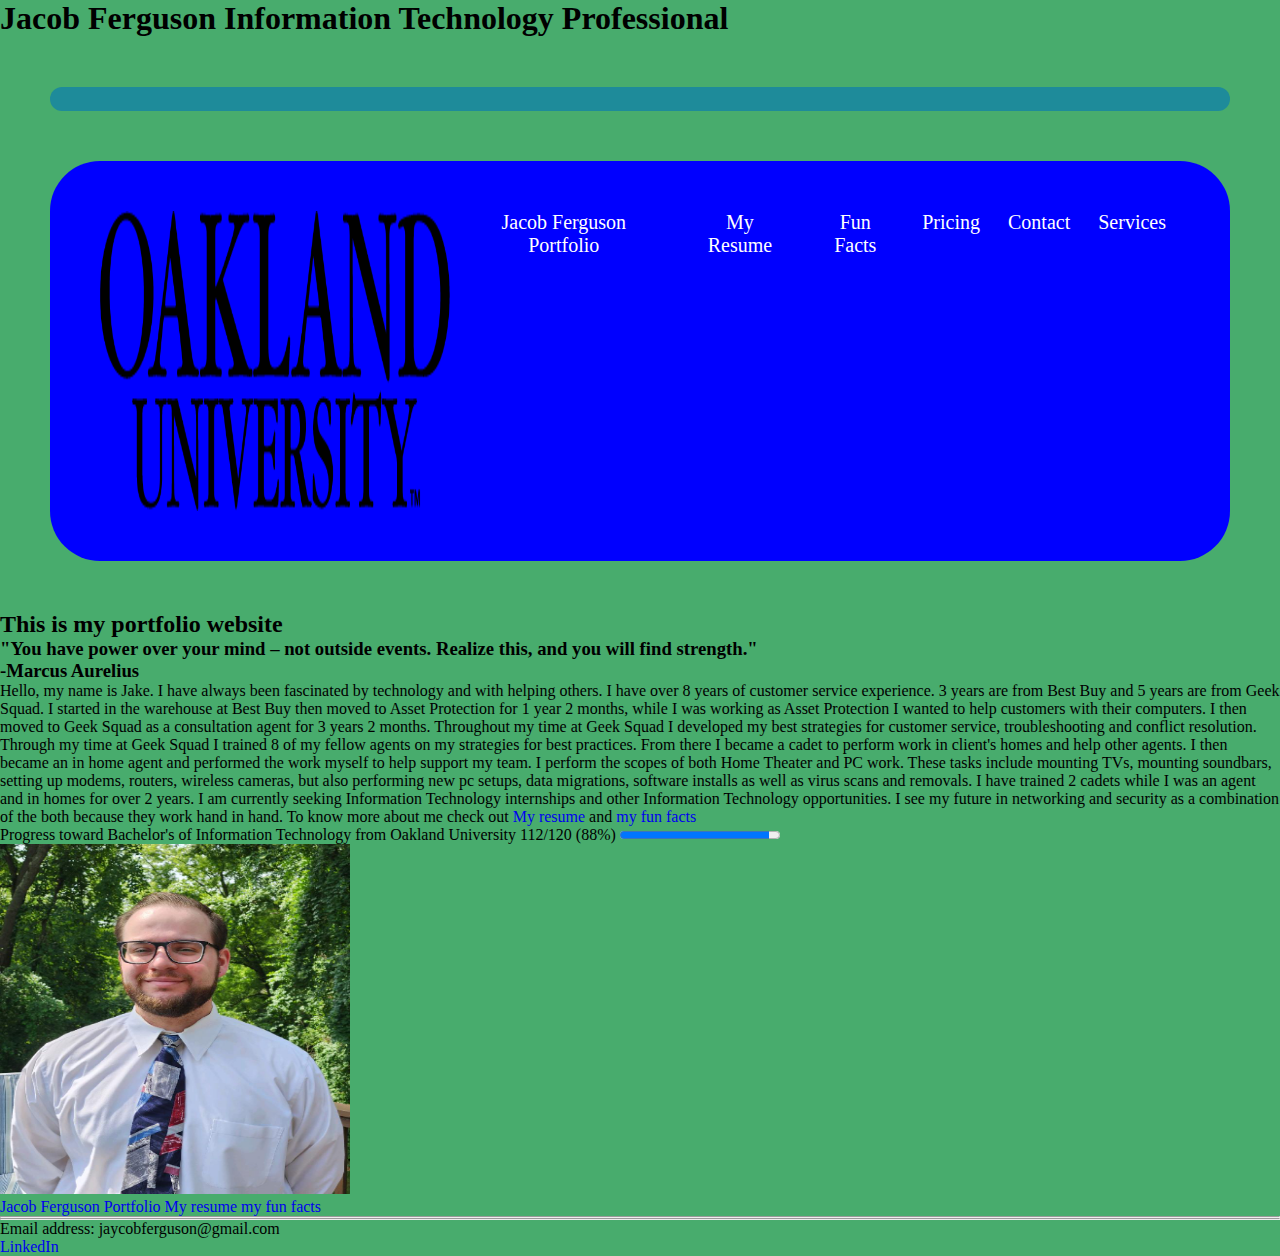
<file: index.html>
<!DOCTYPE html>
<html lang="en">
  <head>
    <meta charset="UTF-8" />
    <meta name="viewport" content="width=device-width, initial-scale=1.0" />
    <title>Information Technology Professional Jake Ferguson</title>
    <!--Link to favicon (the little icon on the tab of the website)-->
    <link rel="shortcut icon" href="./images/matrix.png" type="image/x-icon" />
    <!--Link to CSS file-->
    <link rel="stylesheet" href="css/Interactive.css">
    <style>
    /*This is how we will hide the dropdown box initially*/
    ul.dropdown {
      display: none;
    }
    </style>
     <!--Here we use JavaScript to toggle the dropdown-->
     <script>
      //This will let us toggle the dropdown
    <div class="dropdown">
  <button class="dropbtn">Services</button>
  <div class="dropdown-content">
    <a href="#">Home Theater Work</a>
    <a href="#">PC Work</a>
    <a href="#">Training</a>
    <a href="#">Troubleshooting</a>
    </div>
  </div>
    </script>
  </head>
  <body>
    <div>

      <!--This is the title of the webpage-->
     <h1><b>Jacob Ferguson Information Technology Professional</b></h1>

    <nav class="navbar"></nav>
    <!--Logo container-->
    <div class="logo">
    </div>
    <!--Navigation menu container-->
    <ul class="nav-links">
      <!--Hamburger menu icon and checkbox hack-->
      <input type="checkbox" id="checkbox_toggle" />
      <label for="checkbox_toggle" class="hamburger">&#9776;</label>

      <!-- Write out the nav menu options -->
      <div>
        <nav class="menu">
          <img class="logo" src="./images/OaklandUniversity.png" width="350" height="300" style="float: left;">
      <ul class="Nav-bar">
        
        <li><a href="./index.html">Jacob Ferguson Portfolio</a></li>
        <li><a href="./html/my_resume.html">My Resume</a></li>
        <li><a href="./html/my_fun_facts.html" class="nav-link">Fun Facts</a></li>
        <li><a href="/">Pricing</a></li></li>
        <li><a href="/">Contact</a></li>
        <!--DROPDOWN MENU-->
        <div class="dropdown">
          <button class="dropbtn">Services</button>
          <div class="dropdown-content">
            <a href="#">Home Theater Work</a>
            <a href="#">PC Work</a>
            <a href="#">Training</a>
            <a href="#">Troubleshooting</a>
            </div>
      </ul>
       
        </ul>
      </ul>
    </div>

      <!--This is my description of the website-->
      <h2>This is my portfolio website</h2>
      <!--This is my personal quote-->
      <h3>
        "You have power over your mind – not outside events. Realize this, and
        you will find strength."
      </h3>
      <h3>-Marcus Aurelius</h3>
      <!--This is my introduction-->
      <p>
        Hello, my name is Jake. I have always been fascinated by technology and
        with helping others. I have over 8 years of customer service experience.
        3 years are from Best Buy and 5 years are from Geek Squad. I started in the warehouse at Best
        Buy then moved to Asset Protection for 1 year 2 months, while I was
        working as Asset Protection I wanted to help customers with their
        computers. I then moved to Geek Squad as a consultation agent for 3
        years 2 months. Throughout my time at Geek Squad I developed my best
        strategies for customer service, troubleshooting and conflict resolution.
        Through my time at Geek Squad I trained 8 of my fellow agents on my strategies for best practices.
        From there I became a cadet to perform work in client's homes and help
        other agents. I then became an in home agent and performed the work
        myself to help support my team. I perform the scopes of both Home Theater
        and PC work. These tasks include mounting TVs, mounting soundbars, setting up
        modems, routers, wireless cameras, but also performing new pc setups, 
        data migrations, software installs as well as virus scans and removals.
         I have trained 2 cadets while I was an agent and in homes for over 2 years. 
         I am currently seeking Information Technology internships and other Information Technology opportunities. 
         I see my future in networking and security as a combination of the both because they work hand in hand. To
        know more about me check out
        <a href="./html/my_resume.html" class="navOption">My resume</a> and
        <a href="./html/my_fun_facts.html" class="navOption">my fun facts</a>
      </p>

      <label for="file"
        >Progress toward Bachelor's of Information Technology from Oakland
        University 112/120 (88%)</label>
      <!--This is my progress bar-->
      <progress id="file" value="112" max="120">88%</progress>
      <header id="page_header" class="">
        <div id="logoContainter">
          <a> </a>
          <!--This is my profile picture-->
          <img
            src="./images/Personal Picture.jpeg"
            alt="Jacob Ferguson Picture"
            height="350"
            width="350"
            />
          <br></div>
          <!--This is the self-referencing link back to the current webpage-->
          <a
            href="/index.html"
            class="navOption"
            >Jacob Ferguson Portfolio</a>
            <!--This is a link to the resume page-->
          <a href="html/my_resume.html" 
          class="navOption"
          >My resume</a>
          <!--This is a link to the my fun facts page-->
          <a href="./html/my_fun_facts.html" 
          class="navOption">
          my fun facts</a>
        </div>
        <div id="logoContainer"></div>
        <nav id="navbar"></nav>
        <hr />
        <hr />
        <p>
          <!--Here is the additional contact information section-->
          Email address: jaycobferguson@gmail.com
          <br />
          <a href="https://www.linkedin.com/in/jacob-ferguson-making-it-happen/"
            >LinkedIn</a>
        </p>
      </header>
    </div>
  </body>
</html>
</file>
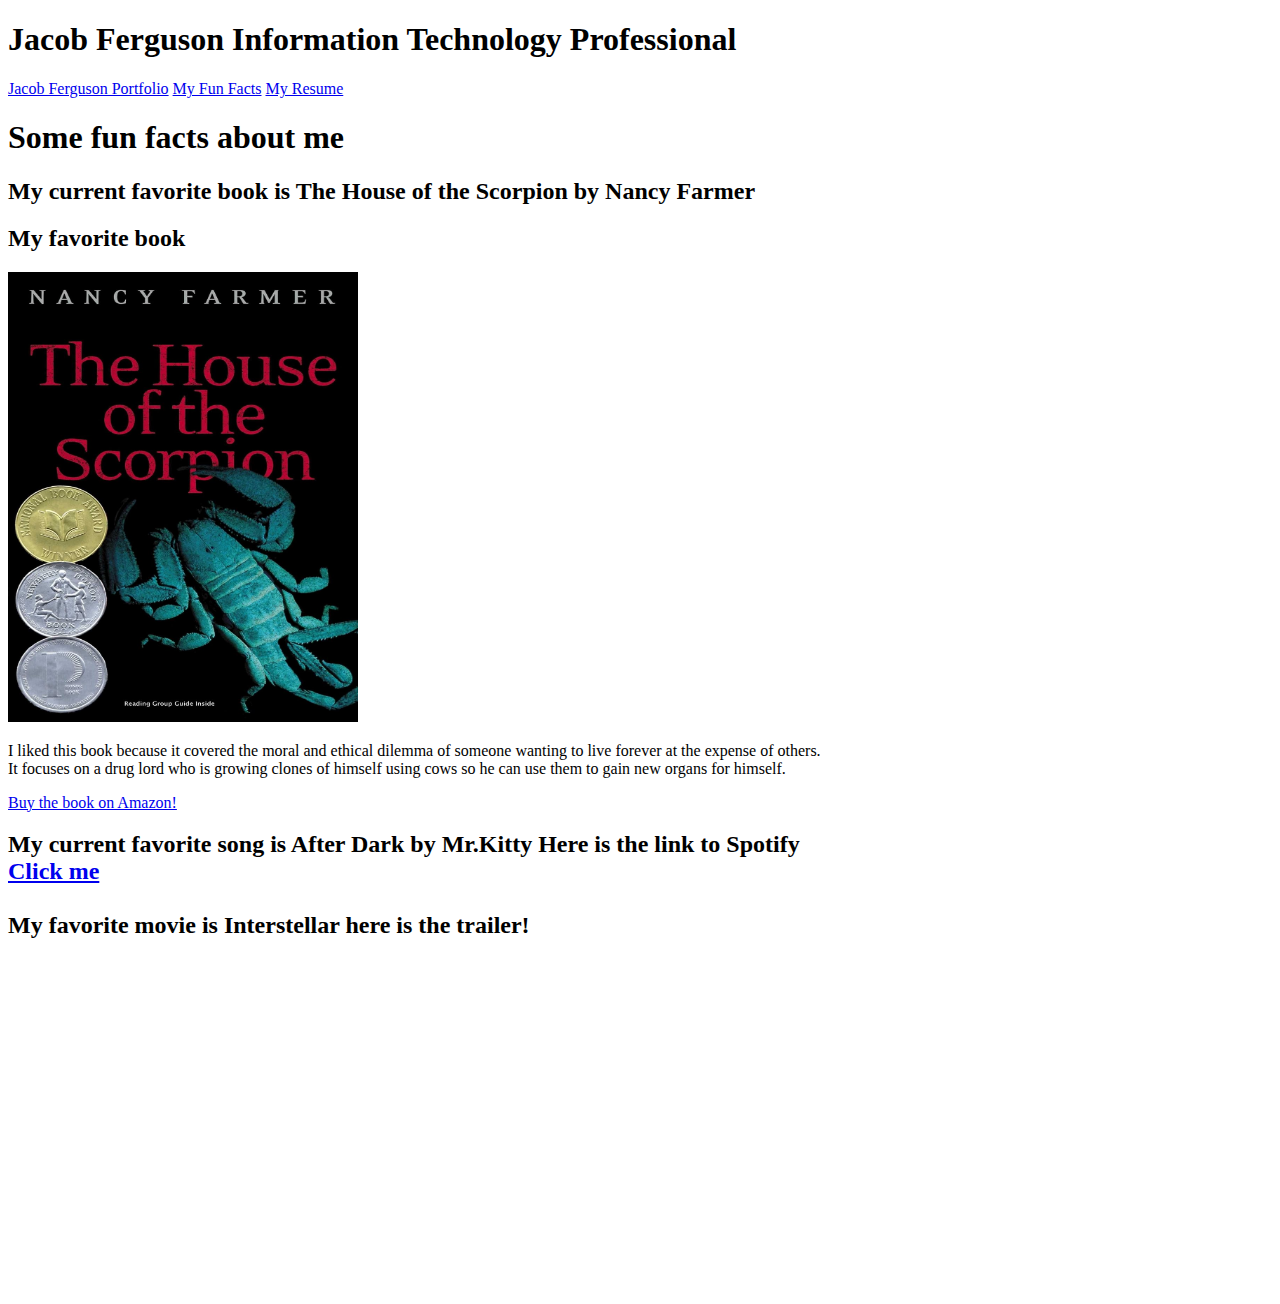
<file: html/my_fun_facts.html>
<!DOCTYPE html>
<html lang="en">
  <head>
    <meta charset="UTF-8" />
    <meta name="viewport" content="width=device-width, initial-scale=1.0" />
    <title>Information Technology Professional Jake Ferguson</title>
    <!--Link to favicon (the little icon on the tab of the website)-->
    <link rel="shortcut icon" href="/JacobFerguson_Portfolio_Website/images/matrix.png" type="image/x-icon" />
  </head>
  </html>

<body>
  <div>
    <!--This is the title of the webpage-->
    <h1><b>Jacob Ferguson Information Technology Professional</b></h1>
  </div>
</body>
<nav id="navbar"></nav>
<a href="../index.html" class="navOption"
  >Jacob Ferguson Portfolio</a>

<a href="./my_fun_facts.html" class="navOption">My Fun Facts</a>

<a href="./my_resume.html" class="navOption">My Resume</a>

<!--This is my description of the website-->
<h1>Some fun facts about me</h1>
<h2>My current favorite book is The House of the Scorpion by Nancy Farmer</h2>

   <head>
    <!--This is the description of the picture of the book-->
      <title>Picture of The House of the Scorpion</title>
   </head>
   <body>
      <h2>My favorite book </h2>
      <!--This is the actual picture of the book-->
      <img src = "../images/HouseoftheScorpion.png" alt = "Image of the book The House of the Scorpion by Nancy Farmer"
      height="450"
      width="350"/>
      <br>
      <p>I liked this book because it covered the moral and ethical dilemma of someone wanting to live forever at the expense of others. <br> It focuses on a
        drug lord who is growing clones of himself using cows so he can use them to gain new organs for himself.
      </p>
      <a href= "https://www.amazon.com/House-Scorpion-Nancy-Farmer/dp/0689852231">Buy the book on Amazon!</a>
      <h2>
        My current favorite song is After Dark by Mr.Kitty
        Here is the link to Spotify <br>
        <!--This is the link to the song on spotify-->
        <a href="https://open.spotify.com/track/2LKOHdMsL0K9KwcPRlJK2v?si=86d9a0fa600e4345">Click me</a>
        <br>
        <br>
        My favorite movie is Interstellar here is the trailer!
      </h2>
        <br>
        <!--This is the embedded link to YouTube for the trailer of Interstellar-->
        <iframe width="560" height="315" src="https://www.youtube.com/embed/zSWdZVtXT7E?si=G7rasaqZgCulbtlW" title="YouTube video player" 
        frameborder="0" allow="accelerometer; autoplay; clipboard-write; encrypted-media; gyroscope; picture-in-picture; web-share" allowfullscreen></iframe>

   </body>

</html>
</file>
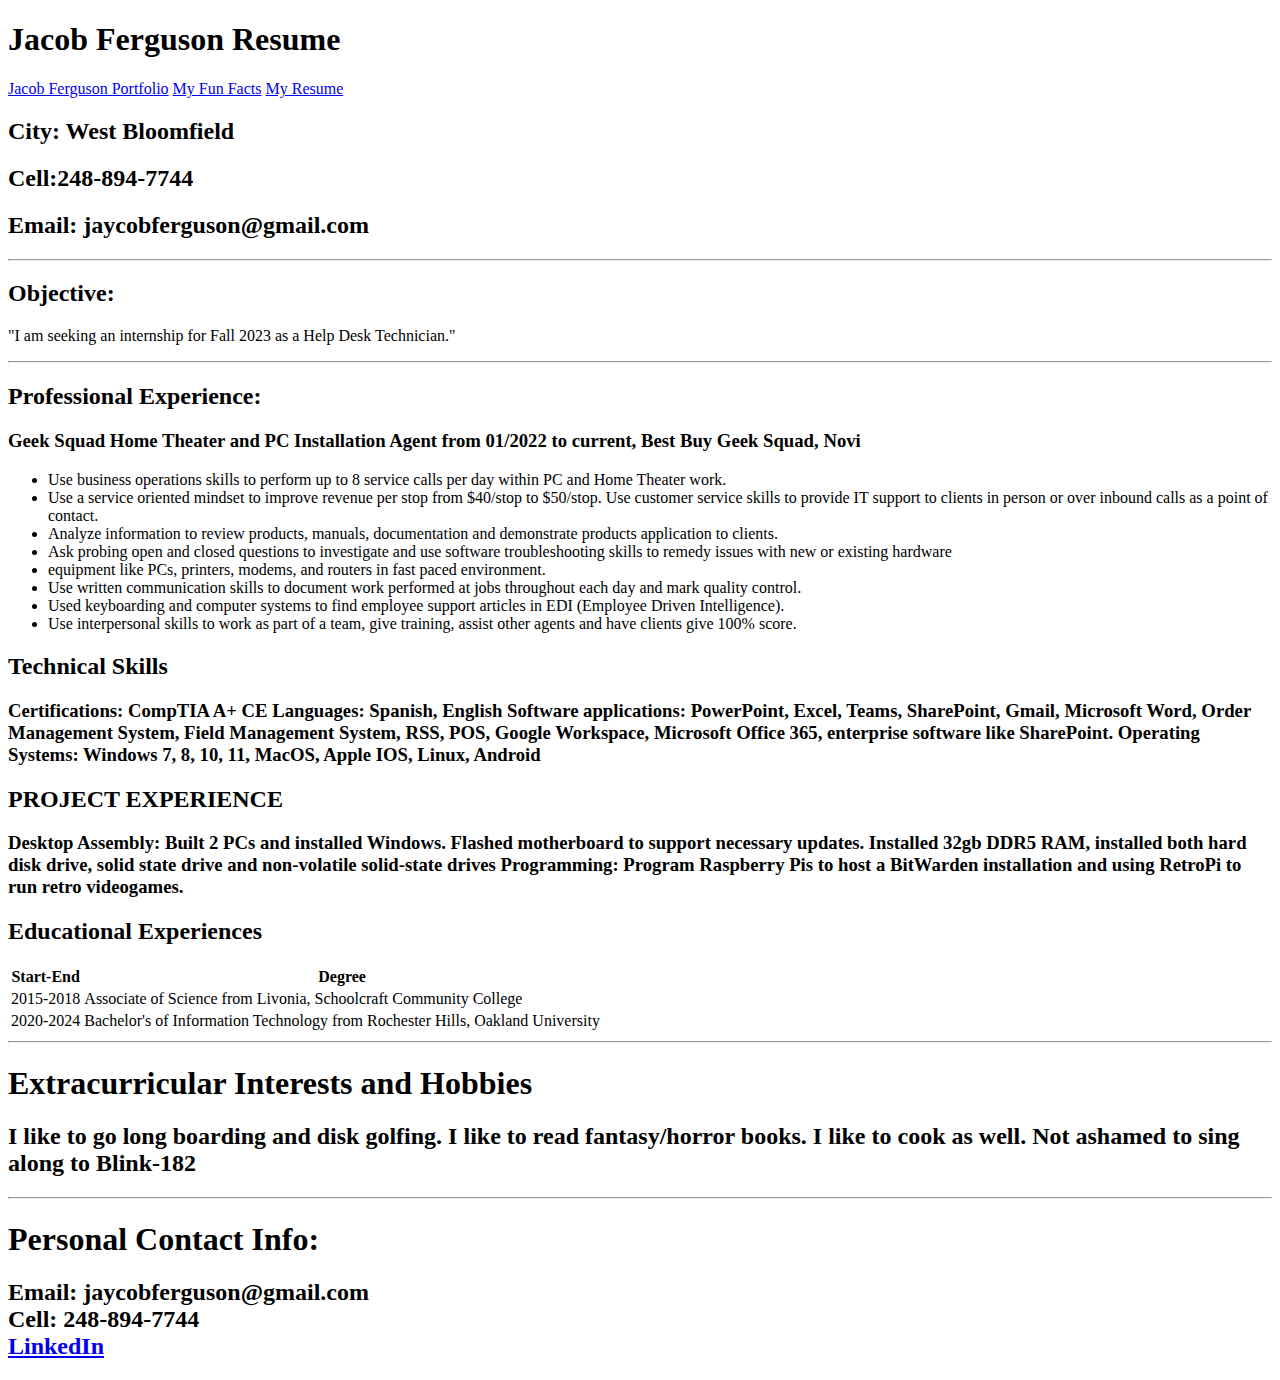
<file: html/my_resume.html>
<!DOCTYPE html>
<html lang="en">
  <head>
    <meta charset="UTF-8" />
    <meta name="viewport" content="width=device-width, initial-scale=1.0" />
    <title>Information Technology Professional Jake Ferguson</title>
    <!--This is the title of the webpage-->
    <!--Link to favicon (the little icon on the tab of the website)-->
    <link rel="shortcut icon" href="../images/matrix.png" type="image/x-icon" />
    <div id="logoContainer"></div>
  </head>
  <body>
    <h1><b>Jacob Ferguson Resume</b></h1>
    <nav id="navbar">
      <!--Link back to the index which is the main page-->
      <a href="../index.html" class="navOption">Jacob Ferguson Portfolio</a>
      <!--Link to my fun facts-->
      <a href="./my_fun_facts.html" class="navOption">My Fun Facts</a>
      <!--Here is a self-referencing link to the current page-->
      <a href="./my_resume.html" class="navOption">My Resume</a> 
    </nav>
    <h2>City: West Bloomfield</h2>
    <h2>Cell:248-894-7744</h2>
    <h2>Email: jaycobferguson@gmail.com</h2>
    <hr />
    <h2>
      Objective:
    </h2> 
      <p>"I am seeking an internship for Fall 2023 as a Help Desk
      Technician." </p>
      <div></div>
      <hr/>
      <h2>Professional Experience: </h2>
      <h3>Geek Squad Home Theater and PC
      Installation Agent from 01/2022 to current, Best Buy Geek Squad, Novi </h3>
      <ul><li> Use business operations skills to perform up to 8 service calls per day within
      PC and Home Theater work. </li>
      <li>Use a service oriented mindset to improve revenue per stop from $40/stop to $50/stop. 
      Use customer service skills to provide IT support to clients in person or over inbound calls as a
      point of contact. </li>
      <li>Analyze information to review products, manuals, documentation and demonstrate products application to clients. </li>
      <li>Ask probing open and closed questions to investigate and use software troubleshooting skills to remedy issues with new or existing hardware
      <li>equipment like PCs, printers, modems, and routers in fast paced environment. </li>
      <li>Use written communication skills to document work performed at jobs throughout each day and mark quality control.</li>
      <li> Used keyboarding and computer systems to find employee support articles in EDI (Employee Driven Intelligence). </li>
      <li>Use interpersonal skills to work as part of a team, give training, assist other agents and have clients give 100% score.</li></ul>
    </h2>
    <h2>Technical Skills</h2>
      <h3>Certifications: CompTIA A+ CE
Languages: Spanish, English
Software applications:  PowerPoint, Excel, Teams, SharePoint, Gmail, Microsoft Word, Order Management System, Field Management System, RSS, POS, Google Workspace, Microsoft Office 365, enterprise software like SharePoint.
Operating Systems: Windows 7, 8, 10, 11, MacOS, Apple IOS, Linux, Android

<h2>PROJECT EXPERIENCE</h2>
<h3>Desktop Assembly:  Built 2 PCs and installed Windows. Flashed motherboard to support necessary updates. Installed 32gb DDR5 RAM, installed both hard disk drive, solid state drive and non-volatile solid-state drives
Programming:  Program Raspberry Pis to host a BitWarden installation and using RetroPi to run retro videogames.
</h3>
<!--This is the table of my education experiences section with Start-End as the first column and Degree as the second column-->
<h2>Educational Experiences</h2>
<table>
  <tr>
  <th>Start-End</th>
  <th>Degree</th>
  </tr>
  <tr>
    <td>2015-2018</td>
    <td>Associate of Science from Livonia, Schoolcraft Community College</td>
    </td>
  </tr>
  <tr>
    <td>2020-2024</td>
    <td>Bachelor's of Information Technology from Rochester Hills, Oakland University</td>
  </tr>
</table>
<div></div>
<!--This is the horizontal break in the page between sections-->
<hr>
<h1>Extracurricular Interests and Hobbies</h1>
<h2>I like to go long boarding and disk golfing. I like to read fantasy/horror books. I like to cook as well. Not ashamed to sing along to Blink-182</h2>
<hr>
<div></div>
 <!--Here is the additional contact information section-->
<h1>Personal Contact Info:</h1>
<h2>Email: jaycobferguson@gmail.com
  <br>
  Cell: 248-894-7744
  <br>  
  <a href="https://www.linkedin.com/in/jacob-ferguson-making-it-happen/">
    LinkedIn
  </h2>
  </body>
</html>
</file>
<file: css/Interactive.css>
* {
  margin: 0;
  padding: 0;
  box-sizing: border-box;
}

body {
  font-family: "Times New Roman", Times, serif;
  background-color: #2fa059e0;
  color: black;
}

a {
  text-decoration: none;
}

li {
  list-style: none;
}

/*navbar creation*/

.navbar {
  justify-content: space-around;
  align-items: right;
  padding: 12px;
  background-color: #1e8b9a;
  color: white;
  list-style-type: none;
  overflow: hidden;
  text-align: right;
  border-radius: 50px;
  margin: 50px;
}

/*picking nav links anchor tags*/
.nav-links a {
  color: white;
}

/*logo styling*/
.logo {
  font-size: 36px;
  font-family: sans-serif;
}

.logo:hover {
  transition: width 5s, height 5s, transform 2s;
}

/*psuedo class*/
.menu {
  display: flex;
  margin: 50px;
  text-align: center;
  padding: 50px;
  overflow: hidden;
  border-radius: 50px;
  background-color: blue;
  font-size: 20px;

  gap: 1 em; /*This makes the gap one times that of the parent size*/
  font-size: 20px;
}
.Nav-bar {
  display: flex;
}
.menu li:hover {
  border-radius: 5px;
  transition: 0.3s ease;
}

.menu li {
  padding: 0px 14px;
}

.options {
  position: relative;
}

input[type="checkbox"] {
  display: none;
}
.hamburger {
  display: none;
  font-size: 24px;
  user-select: none;
}

/*Responsive Design */

@media (max-width: 768px) {
  .menu {
    display: none;
    position: absolute;
    background-color: #2fa059e0;

    right: 0;
    left: 0;
    text-align: center;
    padding: 16px 0;
  }
}
.dropbtn {
  background-color: blue;
  color: white;
  padding: 0px 14px;
  font-size: 20px;
  border: none;
  cursor: pointer;
  font-family: "Times New Roman", Times New Roman, monospace;
}
.dropdown {
  position: relative;
  display: inline-block;
}
/* Dropdown Content (Hidden by Default) */
.dropdown-content {
  display: none;
  position: absolute;
  background-color: #f9f9f9;
  min-width: 160px;
  box-shadow: 0px 8px 16px 0px black;
  z-index: 1;
}

/* Links inside the dropdown */
.dropdown-content a {
  color: black;
  padding: 12px 16px;
  text-decoration: none;
  display: block;
}

/* Change color of dropdown links on hover */
.dropdown-content a:hover {
  background-color: #f1f1f1;
}

/* Show the dropdown menu on hover */
.dropdown:hover .dropdown-content {
  display: block;
}

/* Change the background color of the dropdown button when the dropdown content is shown */
.dropdown:hover .dropbtn {
  background-color: blue;
}
</file>
